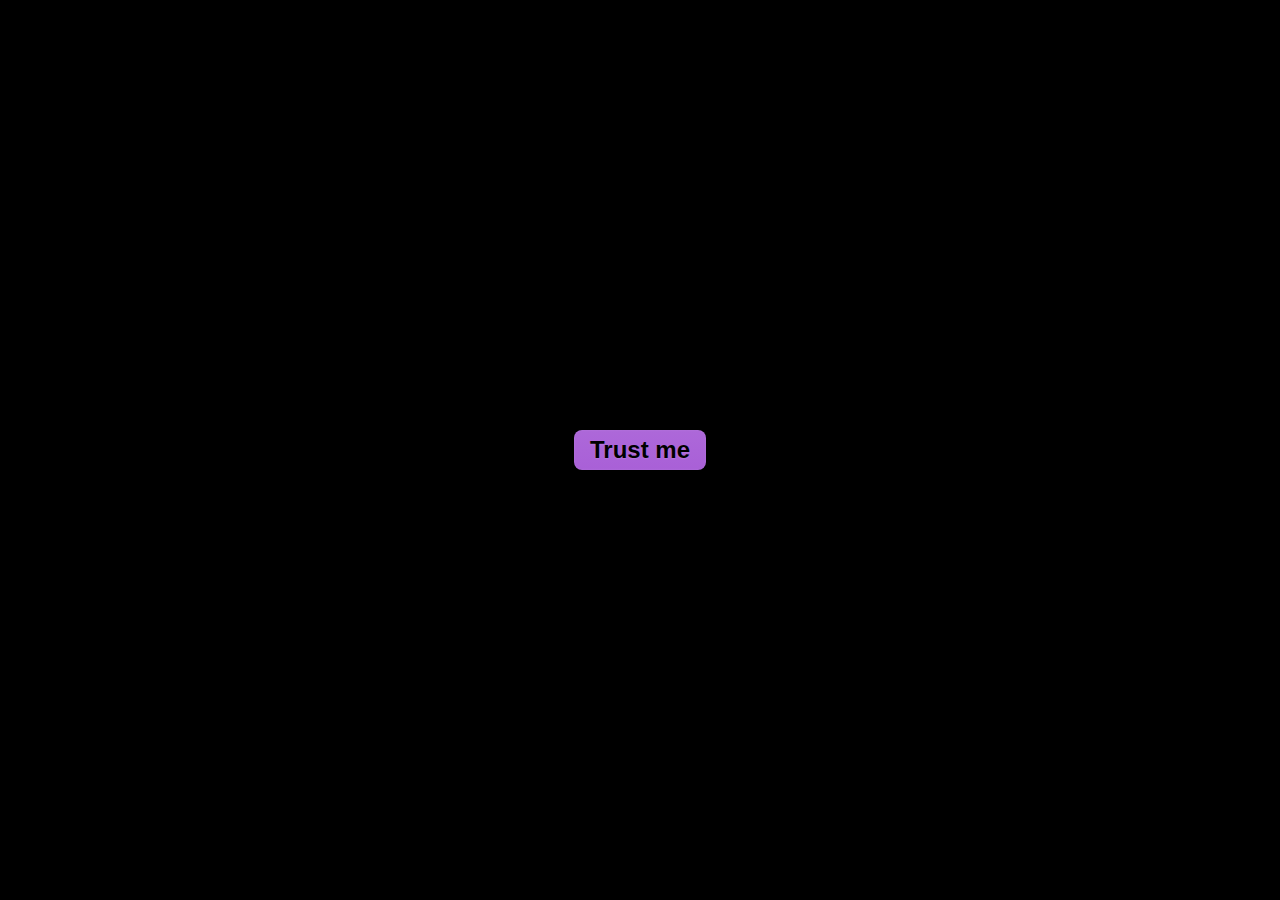
<file: index.html>
<!DOCTYPE html>
<html>

<head>
    <meta charset="UTF-8">
    <meta name="viewport" content="width=device-width, initial-scale=1.0">
    <meta http-equiv="X-UA-Compatible" content="ie=edge">
    <meta name="description" content="Come on, shake your body baby.">
    <meta name="keywords" content="matias martinez, ditto, konga, conga, shake your body">
    <meta name="twitter:site" content="@martinez">
    <meta name="twitter:creator" content="@martinez">
    <link rel="stylesheet" href="css/nsfw-reset.6b91d48b.css">
    <link rel="stylesheet" href="css/nsfw-style.e5beaf9c.css">
    <title>?</title>
</head>

<body>
    <script src="js/code.js"></script> <audio controls preload="" loop>
        <source src="sound.mp3" type="audio/mp3"> <embed src="sound.mp3" loop> </embed></source>
    </audio>
</body>

</html>
</file>
<file: css/nsfw-style.e5beaf9c.css>
html{display:table;width:100%}body{display:table-cell;vertical-align:middle;text-align:center;font-size:24px;font-weight:600;font-family:sans-serif;-webkit-font-smoothing:antialiased;color:#444;background-color:#000;perspective:1000}body,html{width:100%;height:100%;overflow:hidden}canvas{image-rendering:auto;image-rendering:crisp-edges;image-rendering:pixelated}button{font:inherit;appearance:none;-webkit-appearance:none;outline:none;padding:8px 16px;color:#000;text-shadow:0 1px 2px hsla(0,0%,100%,.15);background-color:#ad68d9;background-image:linear-gradient(#ad68d9,#a960d7);box-shadow:inset 0 0 2px hsla(0,0%,100%,.15);border:none;border-radius:8px;cursor:pointer;transition:all .15s ease-out}button:hover{transform:scale(1.05);background-image:linear-gradient(#c391e3,#bf89e1)}button:active{transform:scale(.95);opacity:.5}audio{position:absolute;width:0;height:0;visibility:hidden}@keyframes Cue-In{0%{opacity:0;transform:scale(.1) rotateX(45deg)}to{transform:scale(1) rotateX(0)}}.cue-in{animation:Cue-In 2s ease-in-out}
/*# sourceMappingURL=style.e5beaf9c.css.map */
</file>
